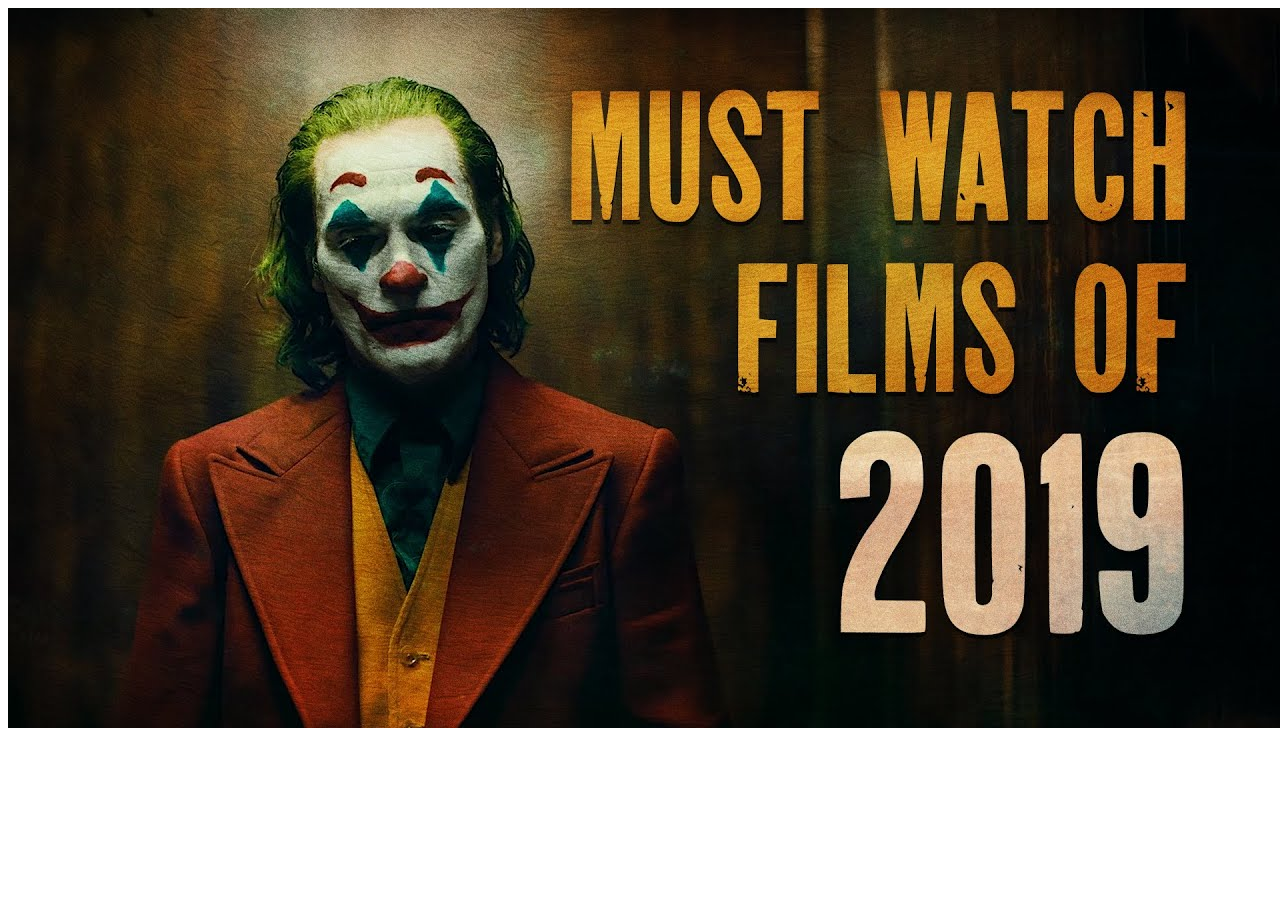
<file: films.html>
<!DOCTYPE html>
<html lang="en">
<head>
    <meta charset="UTF-8">
    <meta name="viewport" content="width=device-width, initial-scale=1.0">
    <meta http-equiv="X-UA-Compatible" content="ie=edge">
    <title>Document</title>
</head>
<body>
    <img src="img/film.jpg" alt="">
</body>
</html>
</file>
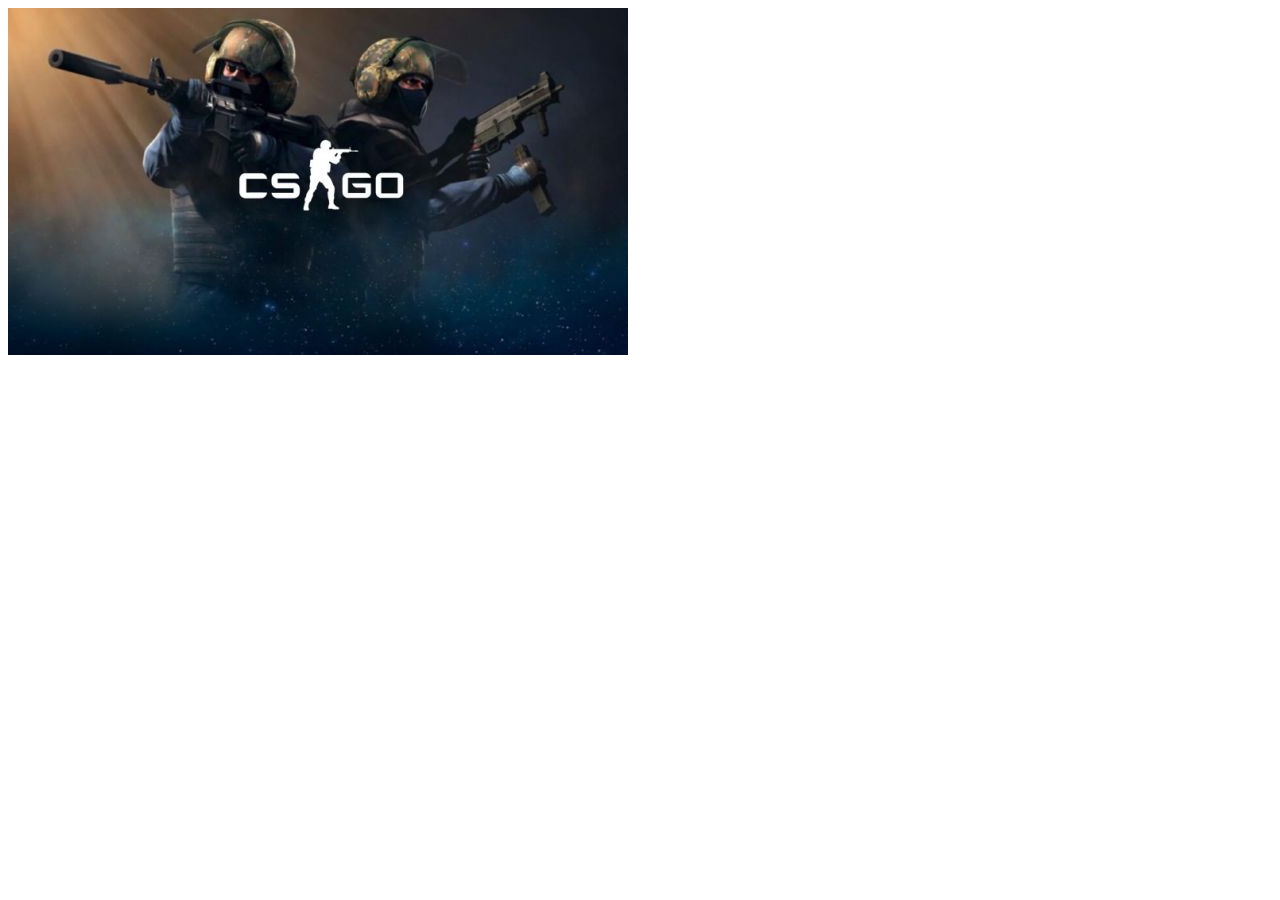
<file: games.html>
<!DOCTYPE html>
<html lang="en">
<head>
    <meta charset="UTF-8">
    <meta name="viewport" content="width=device=width, initial-scale=1.0">
    <meta http-equiv="X-UA-Compatible" content="ie=edge">
    <title>Document</title>
</head>
<body>
    <img src="img/games.jpg" alt="">
</body>
</html>
</file>
